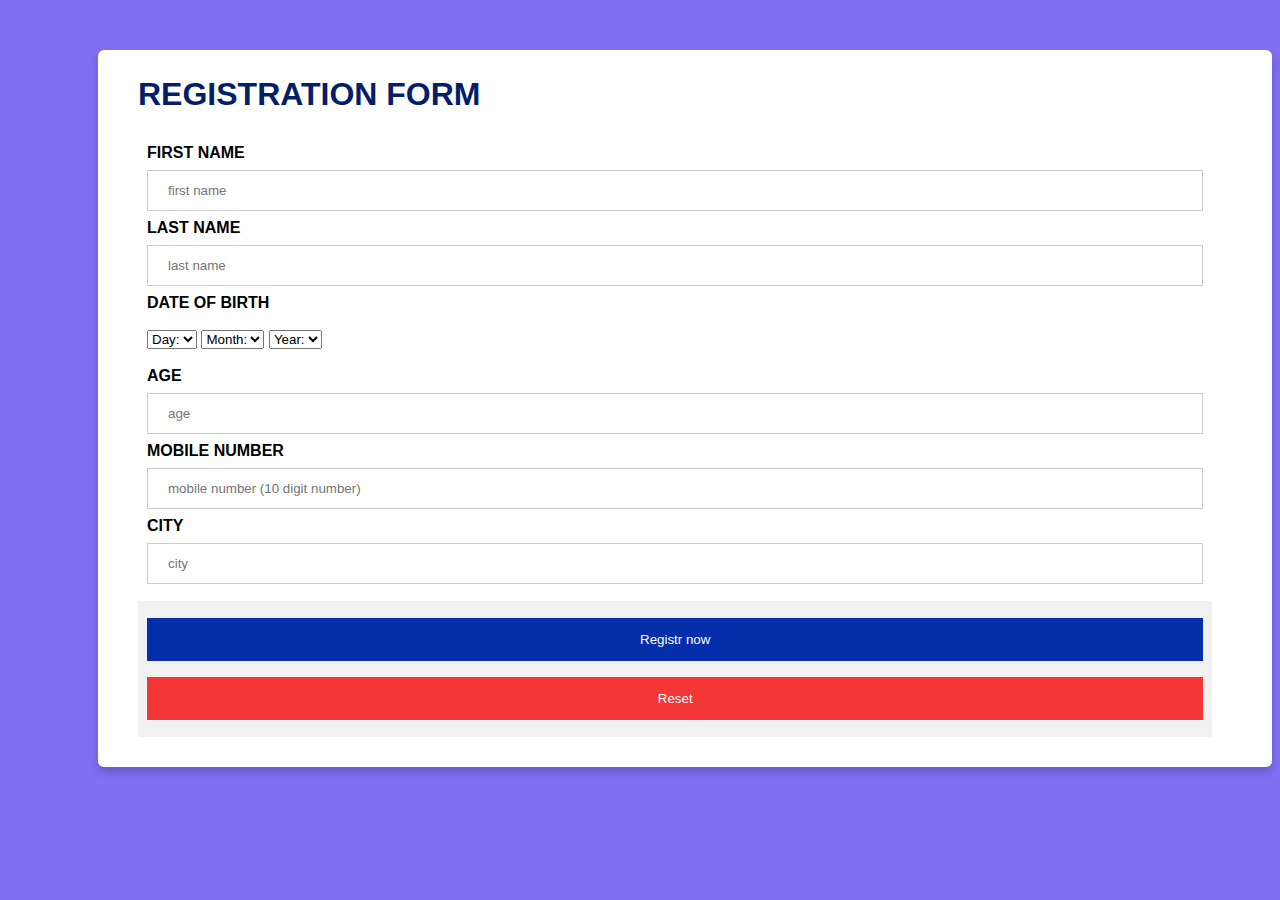
<file: reg.html>
<!DOCTYPE html>
<html>

<head>
  <meta name="viewport" content="width=device-width, initial-scale=1">
  <title>REGISTRATION FORM</title>
  <style>
    body {
      font-family: Arial, Helvetica, sans-serif;
      background-color: rgb(128, 111, 243);
    }

    form {
      /* border: 3px solid white;
      width: 50%;
      margin-left: 25%;
      background-color: rgba(255, 255, 255, 0.821);
      margin-top: 20px; */
      width: 85%;
  background: #fff;
  border-radius: 6px;
  padding: 5px 60px 30px 40px;
  box-shadow: 0 5px 10px rgba(0, 0, 0, 0.2);
  margin-left: 90px;margin-top:50px ;margin-bottom: 50px;
    }

    input[type=text],
    input[type=password],
    input[type=number],input[type=radio] {
      width: 100%;
      padding: 12px 20px;
      margin: 8px 0;
      display: inline-block;
      border: 1px solid #ccc;
      box-sizing: border-box;
    }

    button {
      background-color: #042eaa;
      color: white;
      padding: 14px 20px;
      margin: 8px 0;
      border: none;
      cursor: pointer;
      width: 100%;
    }

    button:hover {
      background-color: black;
    }

    button.reset {
      background-color: #f43636;
    }

    button.reset:hover {
      background-color: black;
    }

    .container {
      padding: 9px;
    }
  </style>
</head>

<body>

 

  <form action="/action_page.php" method="post">

    <h1 style="color: #041e6a;">REGISTRATION FORM</h1>
    <div class="container">
      <label for="first name"><b>FIRST NAME</b></label>
      <input type="text" placeholder="first name" name="uname" required>

      <label for="last name"><b>LAST NAME</b></label>
      <input type="text" placeholder="last name" name="psw" required>

      <label for="db"><b>DATE OF BIRTH</b></label><br><br>

      <select name="Birthday_day" id="Birthday_Day">
        <option value="-1">Day:</option>
        <option value="1">1</option>
        <option value="2">2</option>
        <option value="3">3</option>

        <option value="4">4</option>
        <option value="5">5</option>
        <option value="6">6</option>
        <option value="7">7</option>
        <option value="8">8</option>
        <option value="9">9</option>
        <option value="10">10</option>
        <option value="11">11</option>
        <option value="12">12</option>

        <option value="13">13</option>
        <option value="14">14</option>
        <option value="15">15</option>
        <option value="16">16</option>
        <option value="17">17</option>
        <option value="18">18</option>
        <option value="19">19</option>
        <option value="20">20</option>
        <option value="21">21</option>

        <option value="22">22</option>
        <option value="23">23</option>
        <option value="24">24</option>
        <option value="25">25</option>
        <option value="26">26</option>
        <option value="27">27</option>
        <option value="28">28</option>
        <option value="29">29</option>
        <option value="30">30</option>

        <option value="31">31</option>
      </select>

      <select id="Birthday_Month" name="Birthday_Month">
        <option value="-1">Month:</option>
        <option value="January">Jan</option>
        <option value="February">Feb</option>
        <option value="March">Mar</option>
        <option value="April">Apr</option>
        <option value="May">May</option>
        <option value="June">Jun</option>
        <option value="July">Jul</option>
        <option value="August">Aug</option>
        <option value="September">Sep</option>
        <option value="October">Oct</option>
        <option value="November">Nov</option>
        <option value="December">Dec</option>
      </select>

      <select name="Birthday_Year" id="Birthday_Year">

        <option value="-1">Year:</option>
        <option value="2012">2012</option>
        <option value="2011">2011</option>
        <option value="2010">2010</option>
        <option value="2009">2009</option>
        <option value="2008">2008</option>
        <option value="2007">2007</option>
        <option value="2006">2006</option>
        <option value="2005">2005</option>
        <option value="2004">2004</option>
        <option value="2003">2003</option>
        <option value="2002">2002</option>
        <option value="2001">2001</option>
        <option value="2000">2000</option>

        <option value="1999">1999</option>
        <option value="1998">1998</option>
        <option value="1997">1997</option>
        <option value="1996">1996</option>
        <option value="1995">1995</option>
        <option value="1994">1994</option>
        <option value="1993">1993</option>
        <option value="1992">1992</option>
        <option value="1991">1991</option>
        <option value="1990">1990</option>

        <option value="1989">1989</option>
        <option value="1988">1988</option>
        <option value="1987">1987</option>
        <option value="1986">1986</option>
        <option value="1985">1985</option>
        <option value="1984">1984</option>
        <option value="1983">1983</option>
        <option value="1982">1982</option>
        <option value="1981">1981</option>
        <option value="1980">1980</option>
      </select>
      <br><br>

      <label for="age"><b>AGE</b></label>
      <input type="number" placeholder="age" name="psw" required>

      <label for="mobile"><b>MOBILE NUMBER</b></label>
      <input type="text" placeholder="mobile number (10 digit number)" name="psw" required>

      <label for="city"><b>CITY</b></label>
      <input type="text" placeholder="city" name="psw" required>

    </div>

    <div class="container" style="background-color:#f1f1f1">
      <button class="regester" type="regester">Registr now</button>
      <button class="reset" type="reset">Reset</button>

    </div>
  </form>

</body>

</html>
</file>
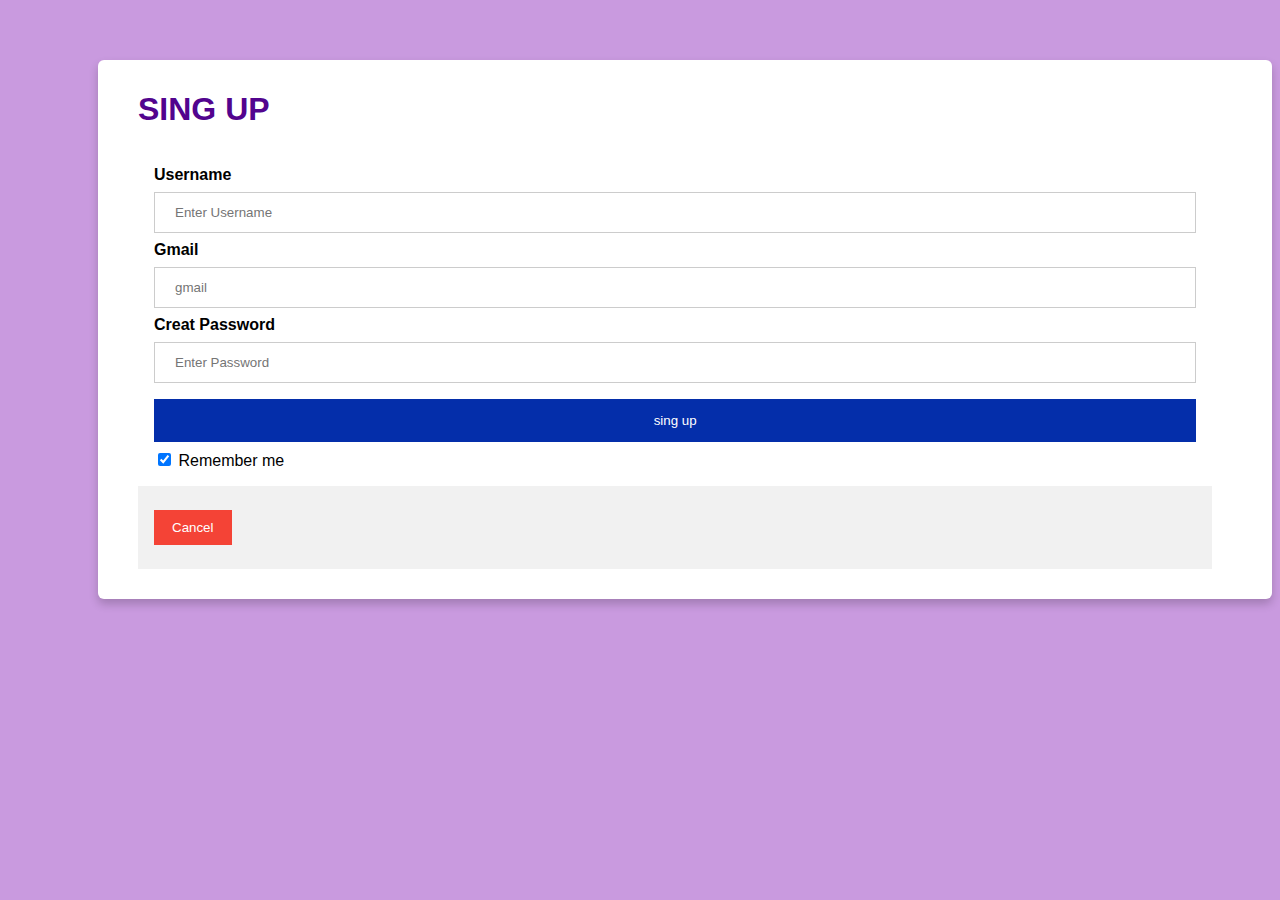
<file: sing_up.html>
<!DOCTYPE html>
<html>
<head>
<meta name="viewport" content="width=device-width, initial-scale=1">
<title>Sing up form</title>
<style>
body {font-family: Arial, Helvetica, sans-serif;background-color: #c99adf; }
 form {
  /* border: 3px solid #f1f1f1;
       width: 50%; margin-left: 25%;background-color: white; margin-top: 50px; */
       width: 85%;
  background: #fff;
  border-radius: 6px;
  padding: 10px 60px 30px 40px;
  box-shadow: 0 5px 10px rgba(0, 0, 0, 0.2);
  margin-left: 90px; margin-top: 60px;
      } 

input[type=text], input[type=password] {
  width: 100%;
  padding: 12px 20px;
  margin: 8px 0;
  display: inline-block;
  border: 1px solid #ccc;
  box-sizing: border-box;
}

button {
  background-color: #042eaa;
  color: white;
  padding: 14px 20px;
  margin: 8px 0;
  border: none;
  cursor: pointer;
  width: 100%;
}

button:hover {
  opacity: 0.8;
}

.cancelbtn {
  width: auto;
  padding: 10px 18px;
  background-color: #f44336;
}



.container {
  padding: 16px;
}




</style>
</head>
<body>



<form action="/action_page.php" method="post">
  <h1 style="color: #52048e;" >SING UP</h1>

  <div class="container">
    <label for="uname"><b>Username</b></label>
    <input type="text" placeholder="Enter Username" name="uname" required>
    
    <label for="gmail"><b>Gmail</b></label>
    <input type="text" placeholder="gmail" name="psw" required>

    <label for="psw"><b> Creat Password</b></label>
    <input type="password" placeholder="Enter Password" name="psw" required>
        
    <button type="submit">sing up</button>
    <label>
      <input type="checkbox" checked="checked" name="remember"> Remember me
    </label>
  </div>

  <div class="container" style="background-color:#f1f1f1">
    <button type="button" class="cancelbtn">Cancel</button>
    
  </div>
</form>

</body>
</html>
</file>
